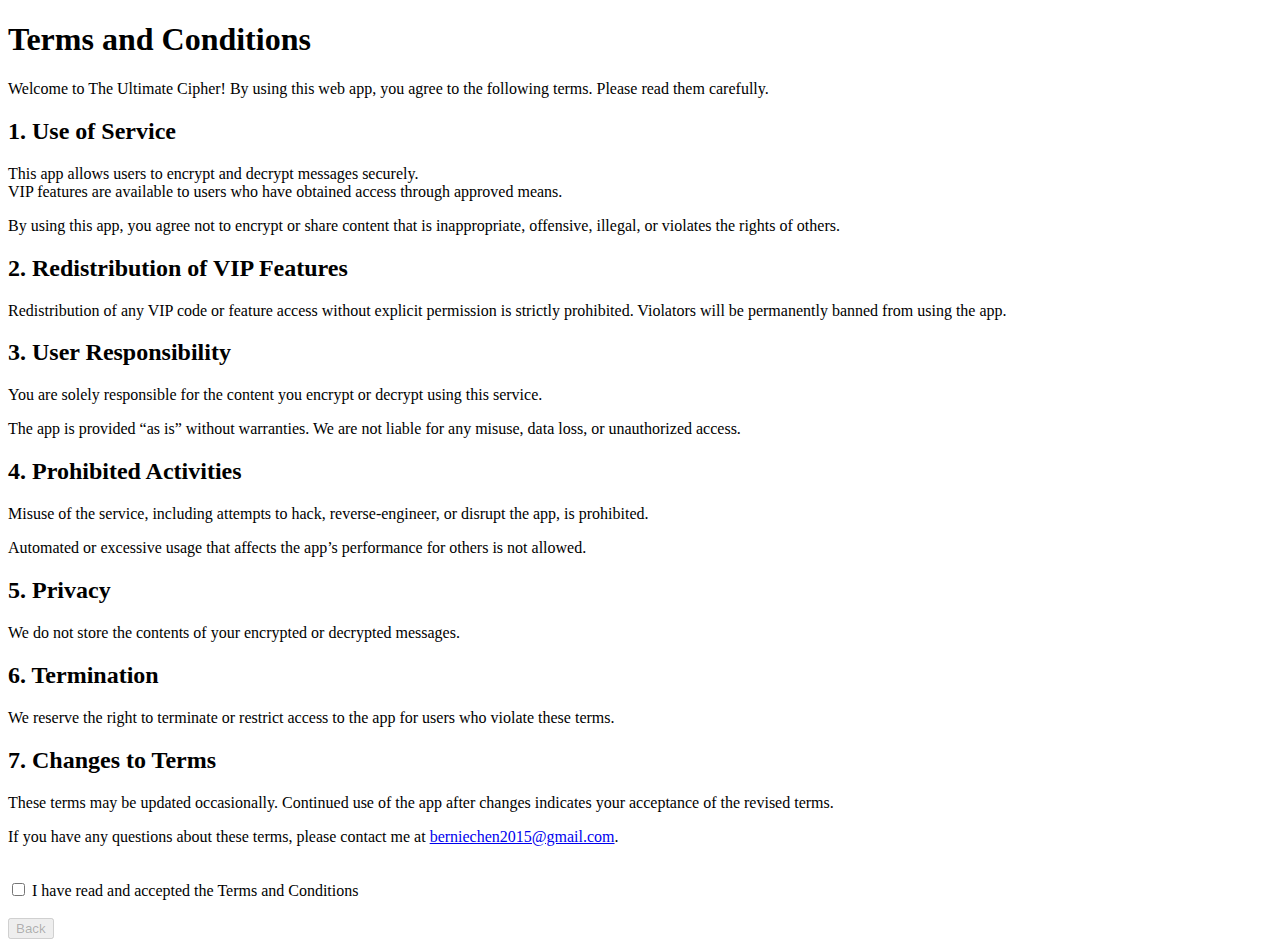
<file: Terms and Conditions.html>
﻿<!DOCTYPE html>
<html>

<head>
  <meta charset="utf-8">
  <meta name="viewport" content="width=device-width, initial-scale=1.0">
  <title>Terms and Conditions.md</title>
  <link rel="stylesheet" href="https://stackedit.io/style.css" />
</head>

<body class="stackedit">
  <div class="stackedit__html"><h1 id="terms-and-conditions">Terms and Conditions</h1>
<p>Welcome to The Ultimate Cipher! By using this web app, you agree to the following terms. Please read them carefully.</p>
<h2 id="use-of-service">1. Use of Service</h2>
<p>This app allows users to encrypt and decrypt messages securely.<br>
VIP features are available to users who have obtained access through approved means.</p>
<p>By using this app, you agree not to encrypt or share content that is inappropriate, offensive, illegal, or violates the rights of others.</p>
<h2 id="redistribution-of-vip-features">2. Redistribution of VIP Features</h2>
<p>Redistribution of any VIP code or feature access without explicit permission is strictly prohibited. Violators will be permanently banned from using the app.</p>
<h2 id="user-responsibility">3. User Responsibility</h2>
<p>You are solely responsible for the content you encrypt or decrypt using this service.</p>
<p>The app is provided “as is” without warranties. We are not liable for any misuse, data loss, or unauthorized access.</p>
<h2 id="prohibited-activities">4. Prohibited Activities</h2>
<p>Misuse of the service, including attempts to hack, reverse-engineer, or disrupt the app, is prohibited.</p>
<p>Automated or excessive usage that affects the app’s performance for others is not allowed.</p>
<h2 id="privacy">5. Privacy</h2>
<p>We do not store the contents of your encrypted or decrypted messages.</p>
<h2 id="termination">6. Termination</h2>
<p>We reserve the right to terminate or restrict access to the app for users who violate these terms.</p>
<h2 id="changes-to-terms">7. Changes to Terms</h2>
<p>These terms may be updated occasionally. Continued use of the app after changes indicates your acceptance of the revised terms.</p>
<p>If you have any questions about these terms, please contact me at <a href="mailto:berniechen2015@gmail.com">berniechen2015@gmail.com</a>.</p>
<br>
<label>
  <input type="checkbox" id="saveCheck" />
  I have read and accepted the Terms and Conditions
</label>
<br>
<br>
<button id="back" onclick="window.location.href='index.html'" disabled>Back</button>

</div>

<script>
const button = document.getElementById('back');
  // Select the checkbox
const checkbox = document.getElementById('saveCheck');


// Check local storage for existing data and set the checkbox state
window.addEventListener('DOMContentLoaded', () => {
    const isChecked = localStorage.getItem('terms') === 'true';
    checkbox.checked = isChecked;
    button.disabled =! checkbox.checked;

});

// Add event listener to update local storage when the checkbox state changes
checkbox.addEventListener('change', () => {
    localStorage.setItem('terms', checkbox.checked);
    button.disabled =! checkbox.checked;
});


</script>
</body>

</html>
</file>
